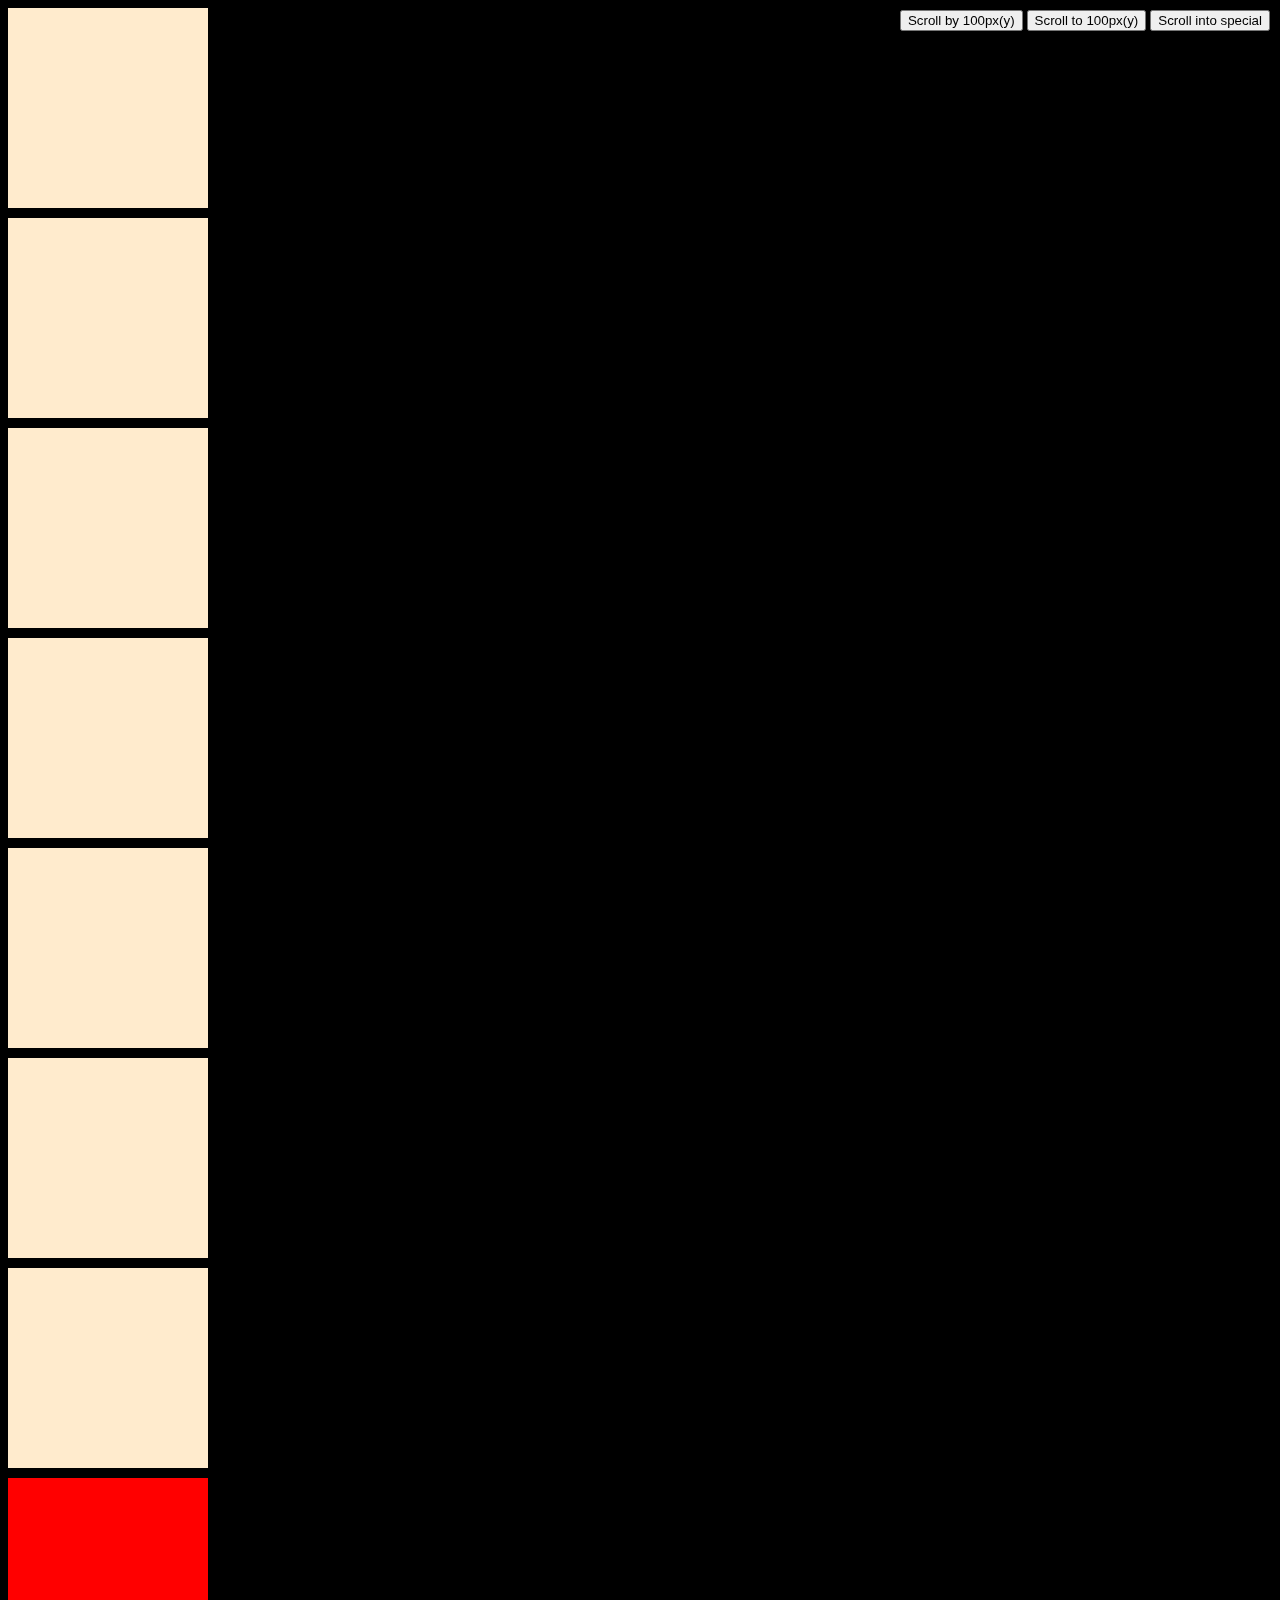
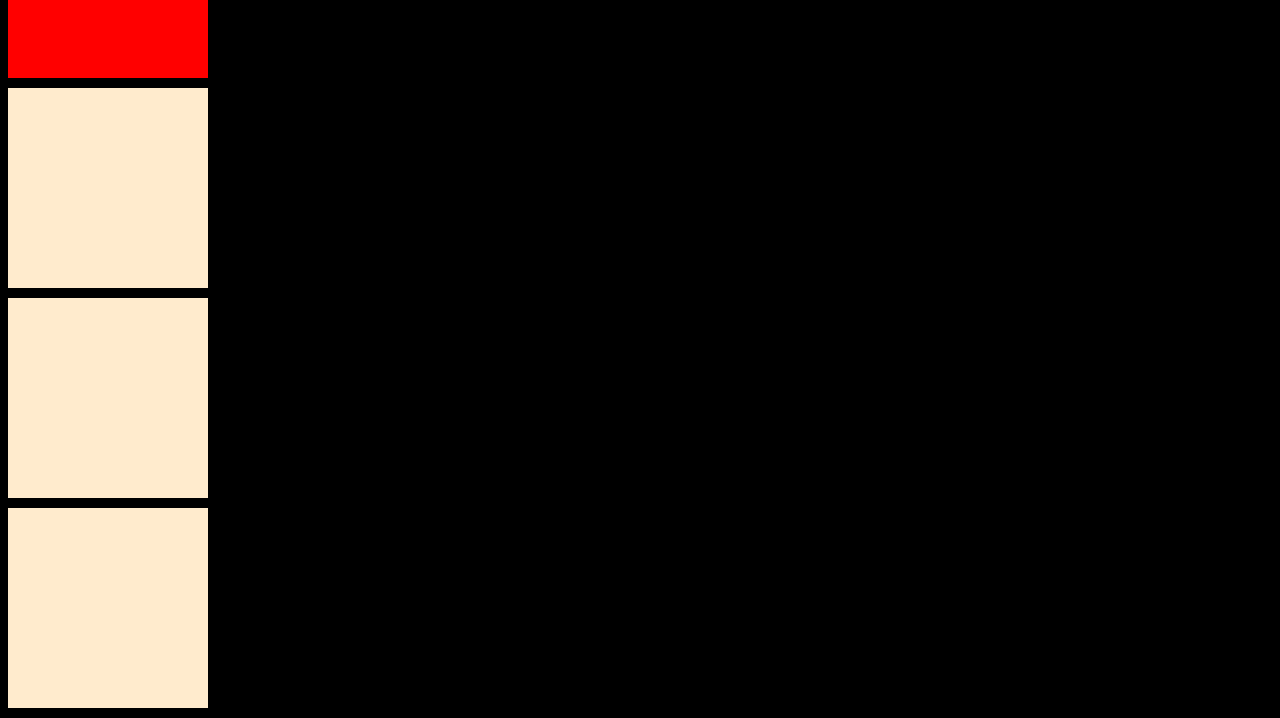
<file: chap1/index.html>
<!DOCTYPE html>
<html lang="en">
<head>
  <meta charset="UTF-8">
  <meta http-equiv="X-UA-Compatible" content="IE=edge">
  <meta name="viewport" content="width=device-width, initial-scale=1.0">
  <link rel="stylesheet" href="style.css">
  <script src="./main.js" defer></script>
  <title>chap</title>
</head>
<body>
  <div class="box">
    <div class="container yellow"></div>
    <div class="container yellow"></div>
    <div class="container yellow"></div>
    <div class="container yellow"></div>
    <div class="container yellow"></div>
    <div class="container yellow"></div>
    <div class="container yellow"></div>
    <div class="container red"></div>
    <div class="container yellow"></div>
    <div class="container yellow"></div>
    <div class="container yellow"></div>
  </div>
  <div class="button">
    <button class="scroll_by">Scroll by 100px(y)</button>
    <button class="scroll_to">Scroll to 100px(y)</button>
    <button class="scroll_into">Scroll into special</button>
  </div>
</body>
</html>
</file>
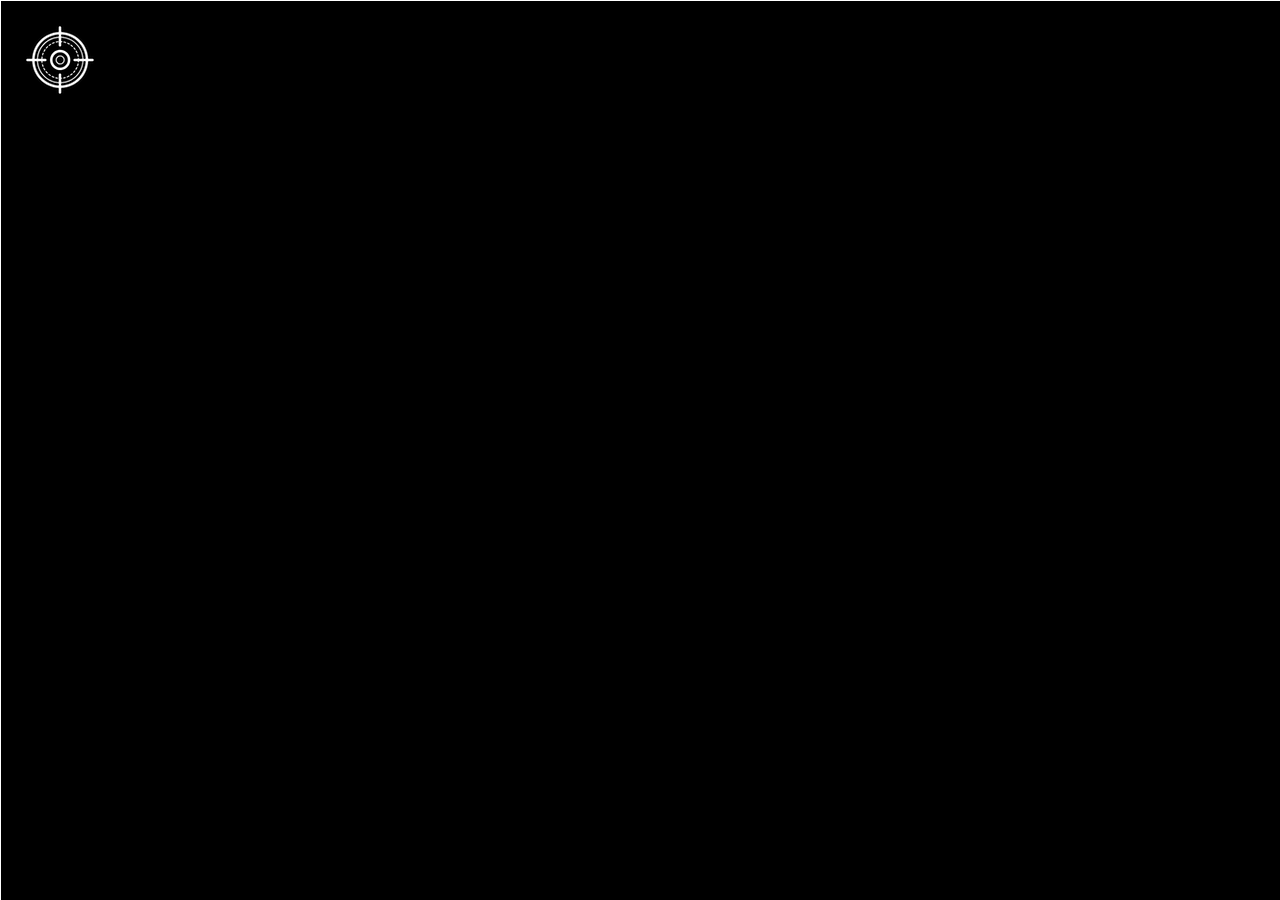
<file: coordinates/index.html>
<!DOCTYPE html>
<html lang="en">
  <head>
    <meta charset="UTF-8" />
    <meta name="viewport" content="width=device-width, initial-scale=1.0" />
    <title>Coordinates</title>
    <script src="main.js" defer></script>
    <link rel="stylesheet" href="style.css" />
  </head>
  <body>
    <div class="line vertical"></div>
    <div class="line horizontal"></div>
    <img class="target" src="./img/target.png" alt="target">
    <span class="coordinates"></span>
  </body>
</html>
</file>
<file: chap1/style.css>
body {
  background-color: black;
}

.container {
  width: 200px;
  height: 200px;
  margin-bottom: 10px;
}

.yellow {
  background-color: blanchedalmond;
}

.red {
  background-color: red;
}

.button {
  position: fixed;
  top: 10px;
  right:10px;
}
</file>
<file: coordinates/style.css>
/* 내 코드 - 커서를 이미지로 사용 */

/* html {
  cursor: url(./img/target.png) 60 60, auto;
}

body {
  margin: 0;
  background-color: black;
  width: 100%;
  height: 100vh;
}

.line {
  border: 0.5px solid white;
}

.horizontal {
  position: absolute;
  top: 0;
  width: 100%;
}

.vertical {
  position: absolute;
  left: 0;
  height: 100%;
}

.coordinates {
  color: white;
  position: absolute;
  top: 0;
  left: 0;
} */




body {
  margin: 0;
  background-color: black;
  color: white;
}

.line {
  background-color: white;
  position: absolute;
}

.vertical {
  width: 1px;
  height: 100%;
}

.horizontal {
  width: 100%;
  height: 1px;
}

.target {
  position: absolute;
}

.coordinates {
  position: absolute;
}
</file>
